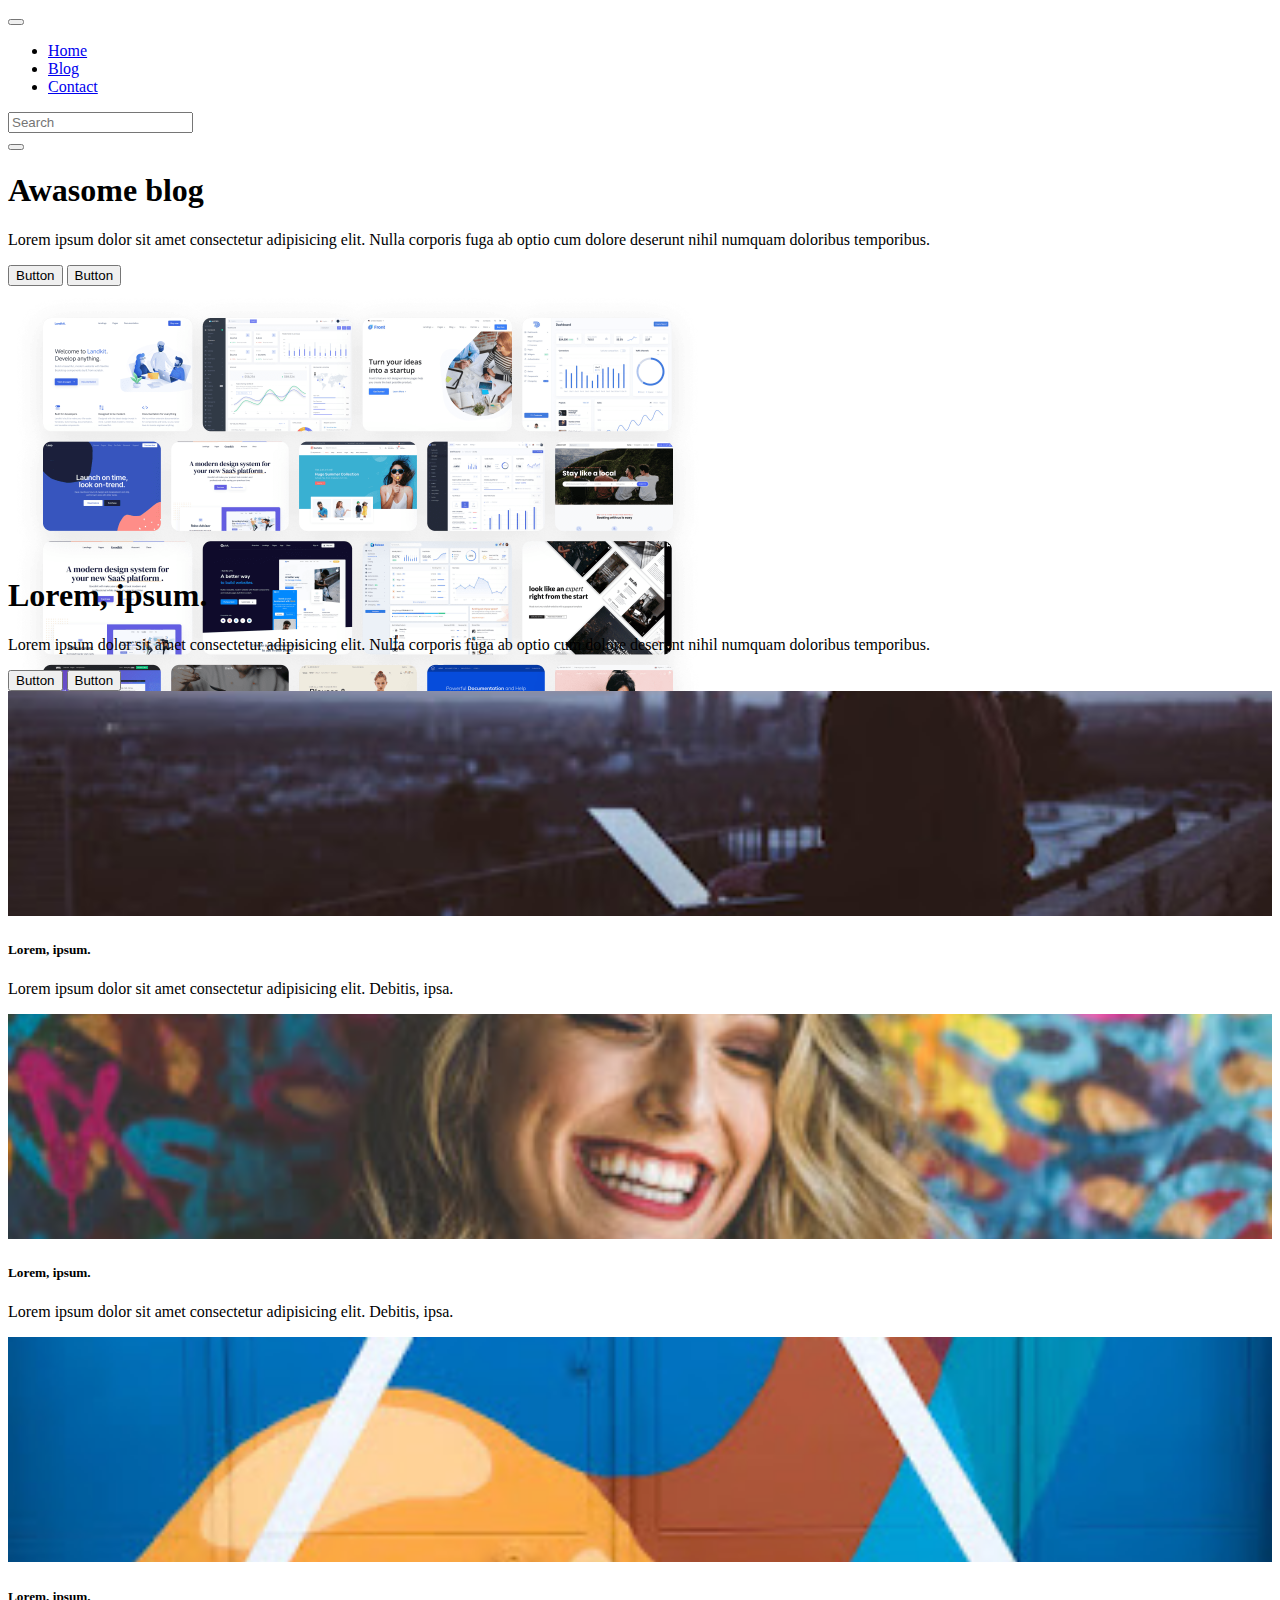
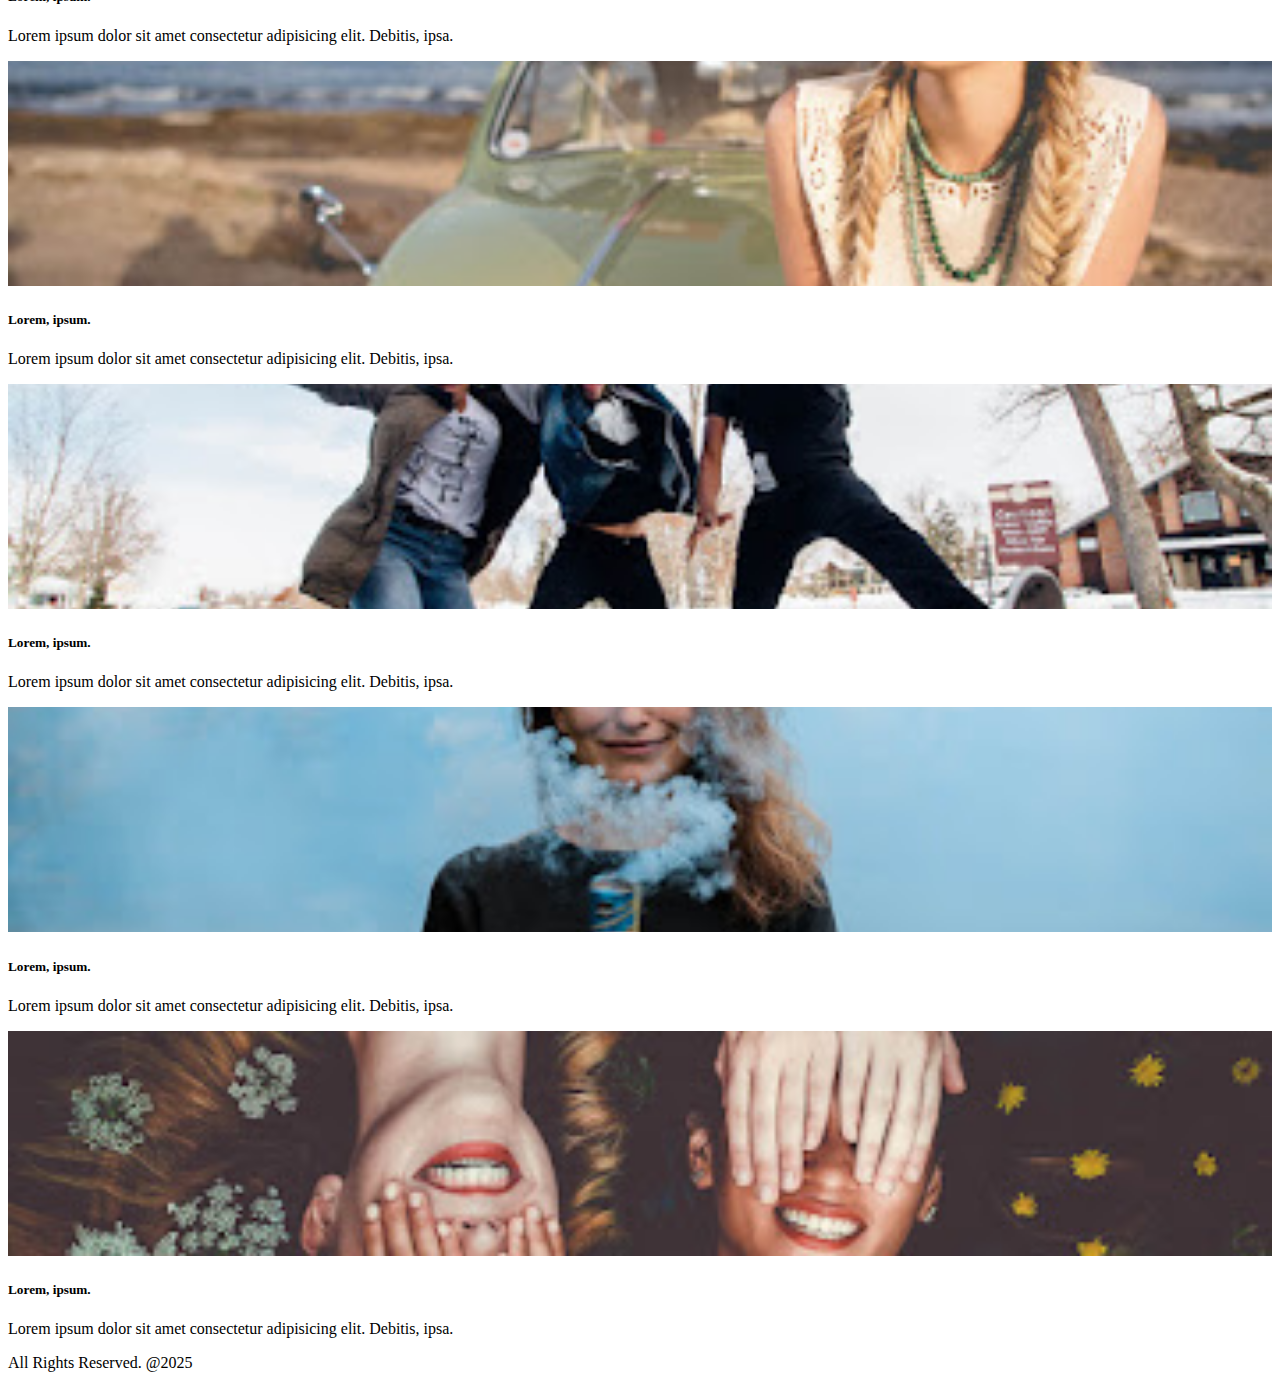
<file: index.html>
<!DOCTYPE html>
<html lang="en">
<head>
    <meta charset="UTF-8">
    <meta name="viewport" content="width=device-width, initial-scale=1.0">
    <link href="https://cdn.jsdelivr.net/npm/bootstrap@5.3.0/dist/css/bootstrap.min.css" rel="stylesheet" integrity="sha384-9ndCyUaIbzAi2FUVXJi0CjmCapSmO7SnpJef0486qhLnuZ2cdeRhO02iuK6FUUVM" crossorigin="anonymous">
    <link rel="stylesheet" href="style.css">
    <link rel="stylesheet" href="https://cdnjs.cloudflare.com/ajax/libs/font-awesome/6.4.0/css/all.min.css" integrity="sha512-iecdLmaskl7CVkqkXNQ/ZH/XLlvWZOJyj7Yy7tcenmpD1ypASozpmT/E0iPtmFIB46ZmdtAc9eNBvH0H/ZpiBw==" crossorigin="anonymous" referrerpolicy="no-referrer" />
    <title>Document</title>
</head>
<body>
    <nav class="navbar navbar-expand-md davbar-dark bg-warning">
        <div class="container">
            <a href="index.html" class="navbar-brand">
                <i class="fas fa-solid fa-house"></i>
            </a>

            <button class="navbar-toggler" type="button" data-bs-toggle="collapse" data-bs-target="#collapsible">
                <span class="navbar-toggler-icon"></span>
            </button>

            <div id="collapsible" class="collapse navbar-collapse">
                <ul class="navbar-nav me-auto">
                    <li class="nav-item">
                        <a href="index.html" class="nav-link active">Home</a>
                    </li>
                    <li class="nav-item">
                        <a href="blogs.html" class="nav-link">Blog</a>
                    </li>
                    <li class="nav-item">
                        <a href="contact.html" class="nav-link">Contact</a>
                    </li>
                </ul>

                <div class="row g-1">
                    <div class="col-8">
                        <input type="text" class="form-control me-1" placeholder="Search">
                    </div>
                    <div class="col-4">
                        <button class="btn btn-danger">
                            <i class="fa-solid fa-magnifying-glass"></i>
                        </button>
                    </div>
                </div>
            </div>
        </div>
    </nav>

    <header>
        <div class="text-center pt-5 mt-5 px-4 border-bottom">
            <h1 class="display-4 fw-bold">Awasome blog</h1>
            <div class="col-lg-6 mx-auto">
                <p class="lead mb-4">
                    Lorem ipsum dolor sit amet consectetur adipisicing elit. Nulla corporis fuga ab optio cum dolore deserunt nihil numquam doloribus temporibus.
                </p>
                <div class="mb-5 d-grid gap-2 d-md-flex justify-content-md-center"> 
                    <button class="btn btn-danger btn-lg">
                        <i class="fa-solid fa-caret-right"></i>
                        Button
                    </button>
                    <button class="btn btn-outline-info btn-lg">
                        <i class="fa-solid fa-caret-right"></i>
                        Button
                    </button>
                </div>

                <div style="max-height: 30vh;" class="overflow-hidden">
                    <div class="container px-5">
                        <img src="img/bg.png" class="img-fluid border rounded-3 shadow-lg mb-4" width="700" height="500" alt="">
                    </div>
                </div>
            </div>
        </div>
    </header>

    <main>
        <div class="bg-warning text-white px-5 py-5 text-center">
            <div class="py-5">
                <h1 class="display-5 fw-bold">
                    Lorem, ipsum.
                </h1>
                <div class="col-lg-6 mx-auto">
                    <p class="lead mb-4">
                        Lorem ipsum dolor sit amet consectetur adipisicing elit. Nulla corporis fuga ab optio cum dolore deserunt nihil numquam doloribus temporibus.
                    </p>
                    <div class="d-grid gap-2 d-md-flex justify-content-md-center"> 
                        <button class="btn btn-outline-danger btn-lg">
                            <i class="fa-solid fa-caret-right"></i>
                            Button
                        </button>
                        <button class="btn btn-dark btn-lg">
                            <i class="fa-solid fa-caret-right"></i>
                            Button
                        </button>
                    </div>
    
                    
                </div>
            </div>
        </div>

        <div class="container my-4">
            <div class="row">
                <div class="col-lg-3 col-md-4">
                    <div class="card mb-3 shadow">
                        <img src="img/1.jpeg" class="card-img-top" alt="">
                        <div class="card-body">
                            <h5 class="card-title">Lorem, ipsum.</h5>
                            <p class="card-text">Lorem ipsum dolor sit amet consectetur adipisicing elit. Debitis, ipsa.</p>
                        </div>
                    </div>
                </div>
                <div class="col-lg-3 col-md-4">
                    <div class="card mb-3 shadow">
                        <img src="img/7.jpeg" class="card-img-top" alt="">
                        <div class="card-body">
                            <h5 class="card-title">Lorem, ipsum.</h5>
                            <p class="card-text">Lorem ipsum dolor sit amet consectetur adipisicing elit. Debitis, ipsa.</p>
                        </div>
                    </div>
                </div>
                <div class="col-lg-3 col-md-4">
                    <div class="card mb-3 shadow">
                        <img src="img/6.jpeg" class="card-img-top" alt="">
                        <div class="card-body">
                            <h5 class="card-title">Lorem, ipsum.</h5>
                            <p class="card-text">Lorem ipsum dolor sit amet consectetur adipisicing elit. Debitis, ipsa.</p>
                        </div>
                    </div>
                </div>
                <div class="col-lg-3 col-md-4">
                    <div class="card mb-3 shadow">
                        <img src="img/2.jpeg" class="card-img-top" alt="">
                        <div class="card-body">
                            <h5 class="card-title">Lorem, ipsum.</h5>
                            <p class="card-text">Lorem ipsum dolor sit amet consectetur adipisicing elit. Debitis, ipsa.</p>
                        </div>
                    </div>
                </div>
                <div class="col-lg-3 col-md-4">
                    <div class="card mb-3 shadow">
                        <img src="img/3.jpeg" class="card-img-top" alt="">
                        <div class="card-body">
                            <h5 class="card-title">Lorem, ipsum.</h5>
                            <p class="card-text">Lorem ipsum dolor sit amet consectetur adipisicing elit. Debitis, ipsa.</p>
                        </div>
                    </div>
                </div>
                <div class="col-lg-3 col-md-4">
                    <div class="card mb-3 shadow">
                        <img src="img/4.jpeg" class="card-img-top" alt="">
                        <div class="card-body">
                            <h5 class="card-title">Lorem, ipsum.</h5>
                            <p class="card-text">Lorem ipsum dolor sit amet consectetur adipisicing elit. Debitis, ipsa.</p>
                        </div>
                    </div>
                </div>
                <div class="col-lg-3 col-md-4">
                    <div class="card mb-3 shadow">
                        <img src="img/5.jpeg" class="card-img-top" alt="">
                        <div class="card-body">
                            <h5 class="card-title">Lorem, ipsum.</h5>
                            <p class="card-text">Lorem ipsum dolor sit amet consectetur adipisicing elit. Debitis, ipsa.</p>
                        </div>
                    </div>
                </div>
            </div>
        </div>
    </main>


    <footer class="py-5 bg-warning text-white">
        <div class="container text-center">
            <span>All Rights Reserved. @2025</span>
        </div>
    </footer>




    <script src="https://cdn.jsdelivr.net/npm/bootstrap@5.3.0/dist/js/bootstrap.bundle.min.js" integrity="sha384-geWF76RCwLtnZ8qwWowPQNguL3RmwHVBC9FhGdlKrxdiJJigb/j/68SIy3Te4Bkz" crossorigin="anonymous"></script>
</body>
</html>
</file>
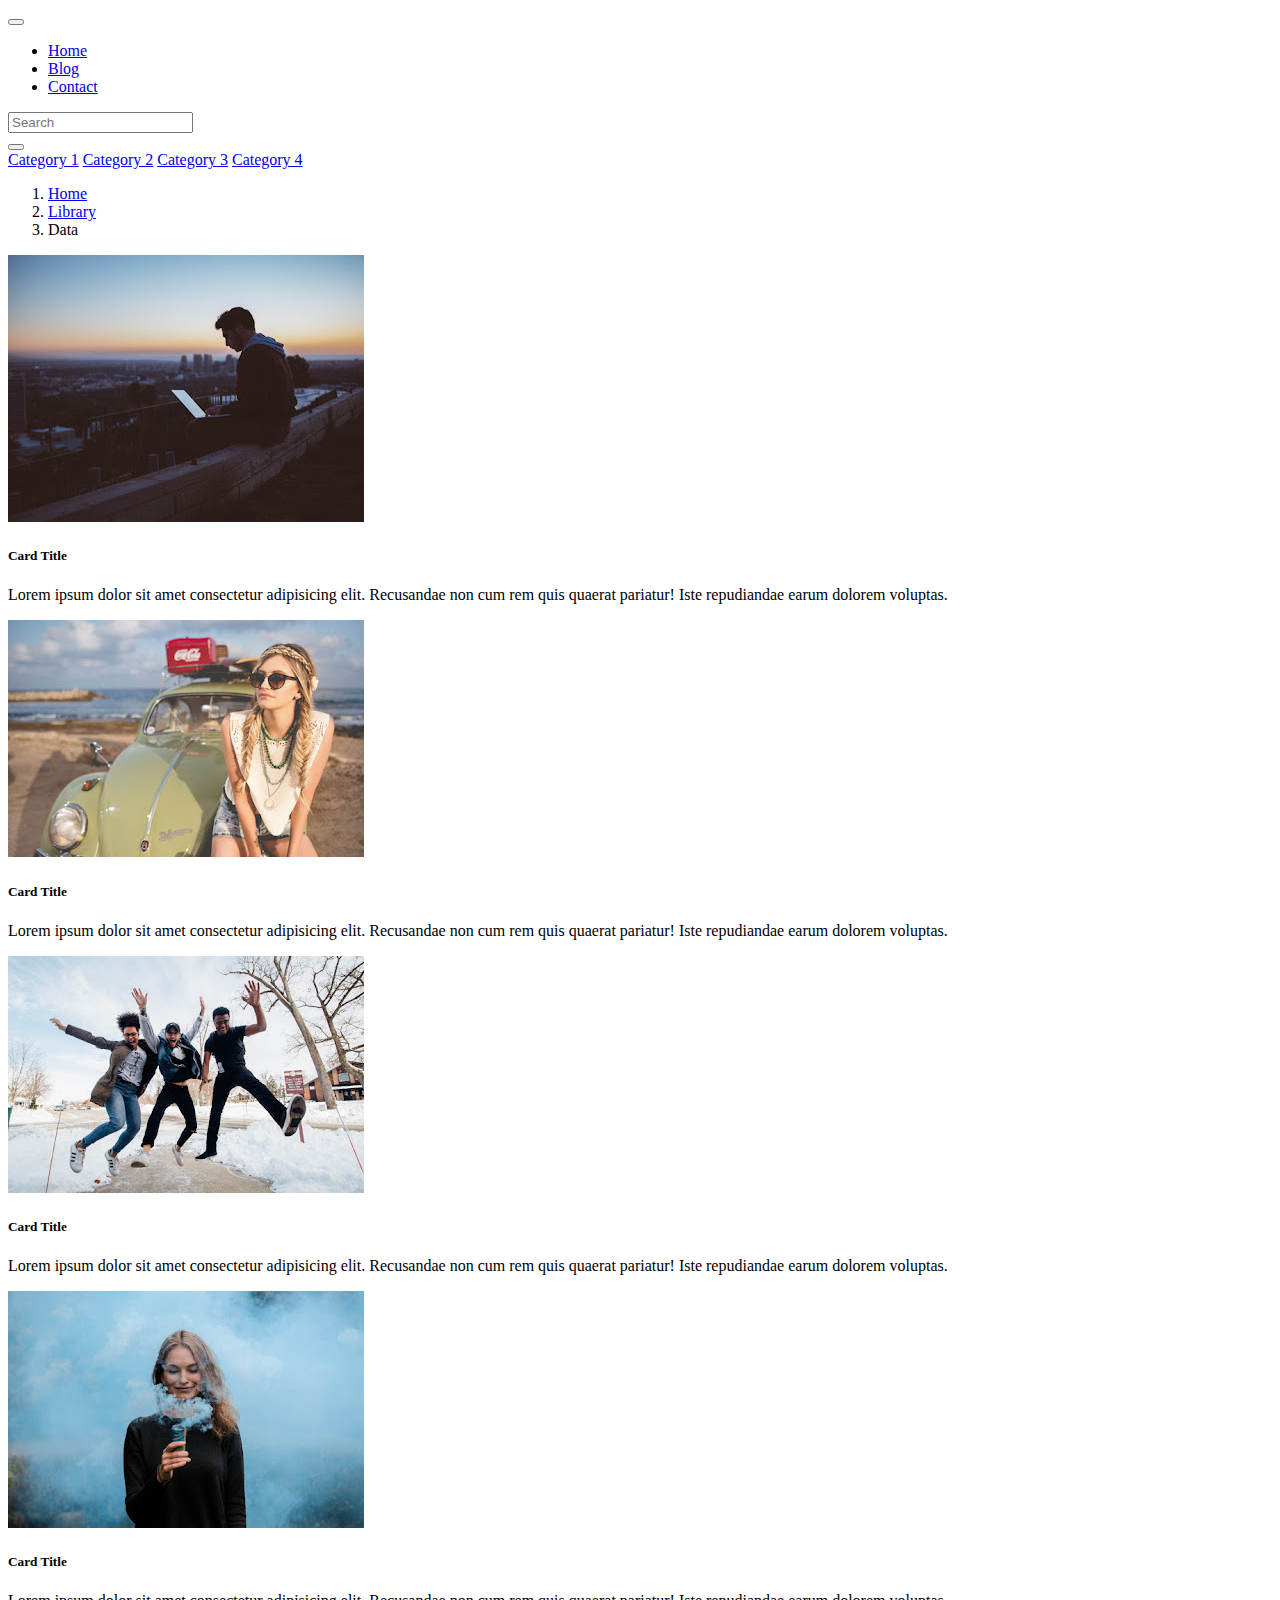
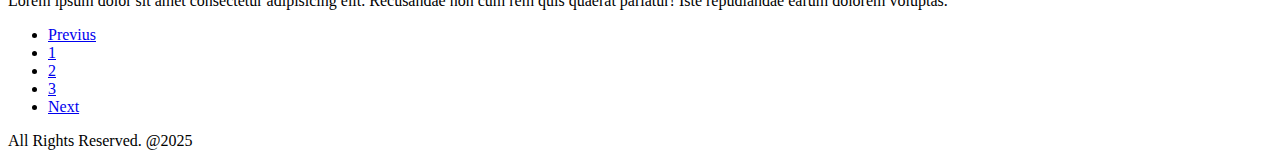
<file: blogs.html>
<!DOCTYPE html>
<html lang="en">
<head>
    <meta charset="UTF-8">
    <meta name="viewport" content="width=device-width, initial-scale=1.0">
    <link href="https://cdn.jsdelivr.net/npm/bootstrap@5.3.0/dist/css/bootstrap.min.css" rel="stylesheet" integrity="sha384-9ndCyUaIbzAi2FUVXJi0CjmCapSmO7SnpJef0486qhLnuZ2cdeRhO02iuK6FUUVM" crossorigin="anonymous">
    <link rel="stylesheet" href="style.css">
    <link rel="stylesheet" href="https://cdnjs.cloudflare.com/ajax/libs/font-awesome/6.4.0/css/all.min.css" integrity="sha512-iecdLmaskl7CVkqkXNQ/ZH/XLlvWZOJyj7Yy7tcenmpD1ypASozpmT/E0iPtmFIB46ZmdtAc9eNBvH0H/ZpiBw==" crossorigin="anonymous" referrerpolicy="no-referrer" />
    <title>Document</title>
</head>
<body>
    <nav class="navbar navbar-expand-md davbar-dark bg-warning">
        <div class="container">
            <a href="index.html" class="navbar-brand">
                <i class="fas fa-solid fa-house"></i>
            </a>

            <button class="navbar-toggler" type="button" data-bs-toggle="collapse" data-bs-target="#collapsible">
                <span class="navbar-toggler-icon"></span>
            </button>

            <div id="collapsible" class="collapse navbar-collapse">
                <ul class="navbar-nav me-auto">
                    <li class="nav-item">
                        <a href="index.html" class="nav-link">Home</a>
                    </li>
                    <li class="nav-item">
                        <a href="blogs.html" class="nav-link active">Blog</a>
                    </li>
                    <li class="nav-item">
                        <a href="contact.html" class="nav-link">Contact</a>
                    </li>
                </ul>

                <div class="row g-1">
                    <div class="col-8">
                        <input type="text" class="form-control me-1" placeholder="Search">
                    </div>
                    <div class="col-4">
                        <button class="btn btn-danger">
                            <i class="fa-solid fa-magnifying-glass"></i>
                        </button>
                    </div>
                </div>
            </div>
        </div>
    </nav>

    <main>
        <div class="container my-4">
            <div class="row">
                <div class="col-md-3 order-2 order-md-1">
                    <div class="list-group">
                        <a href="#" class="list-group-item list-group-item action">Category 1</a>
                        <a href="#" class="list-group-item list-group-item action">Category 2</a>
                        <a href="#" class="list-group-item list-group-item action">Category 3</a>
                        <a href="#" class="list-group-item list-group-item action">Category 4</a>
                    </div>
                </div>
                <div class="col-md-9  order-1 order-md-2">
                    <nav aria-label="breadcrumb">
                        <ol class="breadcrumb">
                          <li class="breadcrumb-item"><a href="#">Home</a></li>
                          <li class="breadcrumb-item"><a href="#">Library</a></li>
                          <li class="breadcrumb-item active" aria-current="page">Data</li>
                        </ol>
                    </nav>
                    <div class="card mb-2 shadow">
                        <div class="row">
                            <div class="col-4">
                                <img src="img/1.jpeg" class="img-fluid rounded-start" alt="">
                            </div>
                            <div class="col-8">
                                <div class="card-body">
                                    <h5 class="card-title">Card Title</h5>
                                    <p class="card-text">Lorem ipsum dolor sit amet consectetur adipisicing elit. Recusandae non cum rem quis quaerat pariatur! Iste repudiandae earum dolorem voluptas.</p>
                                </div>
                            </div>
                        </div>
                    </div>
                    <div class="card mb-2 shadow">
                        <div class="row">
                            <div class="col-4">
                                <img src="img/2.jpeg" class="img-fluid rounded-start" alt="">
                            </div>
                            <div class="col-8">
                                <div class="card-body">
                                    <h5 class="card-title">Card Title</h5>
                                    <p class="card-text">Lorem ipsum dolor sit amet consectetur adipisicing elit. Recusandae non cum rem quis quaerat pariatur! Iste repudiandae earum dolorem voluptas.</p>
                                </div>
                            </div>
                        </div>
                    </div>
                    <div class="card mb-2 shadow">
                        <div class="row">
                            <div class="col-4">
                                <img src="img/3.jpeg" class="img-fluid rounded-start" alt="">
                            </div>
                            <div class="col-8">
                                <div class="card-body">
                                    <h5 class="card-title">Card Title</h5>
                                    <p class="card-text">Lorem ipsum dolor sit amet consectetur adipisicing elit. Recusandae non cum rem quis quaerat pariatur! Iste repudiandae earum dolorem voluptas.</p>
                                </div>
                            </div>
                        </div>
                    </div>
                    <div class="card mb-2 shadow">
                        <div class="row">
                            <div class="col-4">
                                <img src="img/4.jpeg" class="img-fluid rounded-start" alt="">
                            </div>
                            <div class="col-8">
                                <div class="card-body">
                                    <h5 class="card-title">Card Title</h5>
                                    <p class="card-text">Lorem ipsum dolor sit amet consectetur adipisicing elit. Recusandae non cum rem quis quaerat pariatur! Iste repudiandae earum dolorem voluptas.</p>
                                </div>
                            </div>
                        </div>
                    </div>
                    <nav class="my-3">
                        <ul class="pagination justify-content-center">
                            <li class="page-item disabled">
                                <a href="#" class="page-link">Previus</a>
                            </li>
                            <li class="page-item ">
                                <a href="#" class="page-link">1</a>
                            </li>
                            <li class="page-item ">
                                <a href="#" class="page-link">2</a>
                            </li>
                            <li class="page-item ">
                                <a href="#" class="page-link">3</a>
                            </li>
                            <li class="page-item ">
                                <a href="#" class="page-link">Next</a>
                            </li>
                        </ul>
                    </nav>
                </div>
            </div>
        </div>
    </main>


    <footer class="py-5 bg-warning text-white">
        <div class="container text-center">
            <span>All Rights Reserved. @2025</span>
        </div>
    </footer>




    <script src="https://cdn.jsdelivr.net/npm/bootstrap@5.3.0/dist/js/bootstrap.bundle.min.js" integrity="sha384-geWF76RCwLtnZ8qwWowPQNguL3RmwHVBC9FhGdlKrxdiJJigb/j/68SIy3Te4Bkz" crossorigin="anonymous"></script>
</body>
</html>
</file>
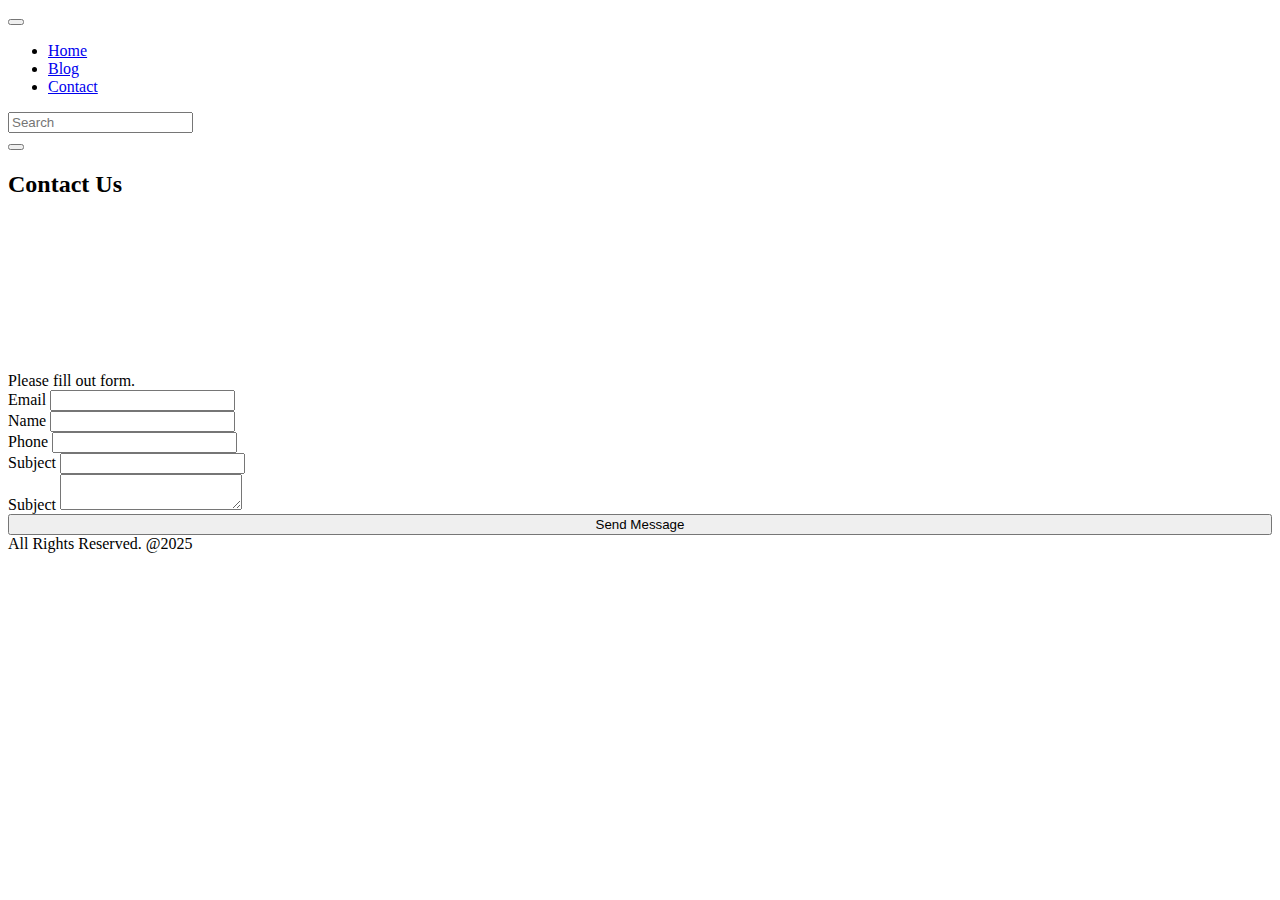
<file: contact.html>
<!DOCTYPE html>
<html lang="en" class="h-100">
<head>
    <meta charset="UTF-8">
    <meta name="viewport" content="width=device-width, initial-scale=1.0">
    <link href="https://cdn.jsdelivr.net/npm/bootstrap@5.3.0/dist/css/bootstrap.min.css" rel="stylesheet" integrity="sha384-9ndCyUaIbzAi2FUVXJi0CjmCapSmO7SnpJef0486qhLnuZ2cdeRhO02iuK6FUUVM" crossorigin="anonymous">
    <link rel="stylesheet" href="style.css">
    <link rel="stylesheet" href="https://cdnjs.cloudflare.com/ajax/libs/font-awesome/6.4.0/css/all.min.css" integrity="sha512-iecdLmaskl7CVkqkXNQ/ZH/XLlvWZOJyj7Yy7tcenmpD1ypASozpmT/E0iPtmFIB46ZmdtAc9eNBvH0H/ZpiBw==" crossorigin="anonymous" referrerpolicy="no-referrer" />
    <title>Document</title>
</head>
<body class="h-100 d-flex flex-column">
    <nav class="navbar navbar-expand-md davbar-dark bg-warning">
        <div class="container">
            <a href="index.html" class="navbar-brand">
                <i class="fas fa-solid fa-house"></i>
            </a>

            <button class="navbar-toggler" type="button" data-bs-toggle="collapse" data-bs-target="#collapsible">
                <span class="navbar-toggler-icon"></span>
            </button>

            <div id="collapsible" class="collapse navbar-collapse">
                <ul class="navbar-nav me-auto">
                    <li class="nav-item">
                        <a href="index.html" class="nav-link">Home</a>
                    </li>
                    <li class="nav-item">
                        <a href="blogs.html" class="nav-link ">Blog</a>
                    </li>
                    <li class="nav-item">
                        <a href="contact.html" class="nav-link active">Contact</a>
                    </li>
                </ul>

                <div class="row g-1">
                    <div class="col-8">
                        <input type="text" class="form-control me-1" placeholder="Search">
                    </div>
                    <div class="col-4">
                        <button class="btn btn-danger">
                            <i class="fa-solid fa-magnifying-glass"></i>
                        </button>
                    </div>
                </div>
            </div>
        </div>
    </nav>

    <main>
        <div class="container my-4">
            <h2 class="my-3">Contact Us</h2>
            <div class="row g-2">
                <div class="col-md-6"><iframe src="https://www.google.com/maps/embed?pb=!1m14!1m12!1m3!1d12269.074203199863!2d30.4933619!3d39.75607845!2m3!1f0!2f0!3f0!3m2!1i1024!2i768!4f13.1!5e0!3m2!1str!2str!4v1688908998473!5m2!1str!2str" width="100%" height="100%" style="border:0;" allowfullscreen="" loading="lazy" referrerpolicy="no-referrer-when-downgrade"></iframe></div>
                <div class="col-md-6">
                    <div class="card bg-dark">
                        <div class="card-body">
                            <div class="alert alert-warning">Please fill out form.</div>
                        </div>
                        <form action="" class="row g-3 text-white">
                            <div class="col-md-6">
                                <label for="email" class="form-label">Email</label>
                                <input type="email" name="email" id="email" class="form-control">
                            </div>
                            <div class="col-md-6">
                                <label for="name" class="form-label">Name</label>
                                <input type="text" name="name" id="name" class="form-control">
                            </div>
                            <div class="col-md-12">
                                <label for="phone" class="form-label">Phone</label>
                                <input type="text" name="phone" id="phone" class="form-control">
                            </div>
                            <div class="col-md-12">
                                <label for="subject" class="form-label">Subject</label>
                                <input type="text" name="subject" id="subject" class="form-control">
                            </div>
                            <div class="col-md-12">
                                <label for="message" class="form-label">Subject</label>
                                <textarea name="message" id="message" class="form-control"></textarea>
                            </div>
                            <div class="col-12">
                                <button class="btn btn-outline-danger" style="width: 100%;">Send Message</button>
                            </div>
                        </form>
                    </div>
                </div>
            </div>
        </div>
    </main>

    <footer class="py-5 bg-warning text-white mt-auto">
        <div class="container text-center">
            <span>All Rights Reserved. @2025</span>
        </div>
    </footer>




    <script src="https://cdn.jsdelivr.net/npm/bootstrap@5.3.0/dist/js/bootstrap.bundle.min.js" integrity="sha384-geWF76RCwLtnZ8qwWowPQNguL3RmwHVBC9FhGdlKrxdiJJigb/j/68SIy3Te4Bkz" crossorigin="anonymous"></script>
</body>
</html>
</file>
<file: style.css>
.card-img-top{
    width: 100%;
    height: 25vh;
    object-fit: cover;
}
</file>
